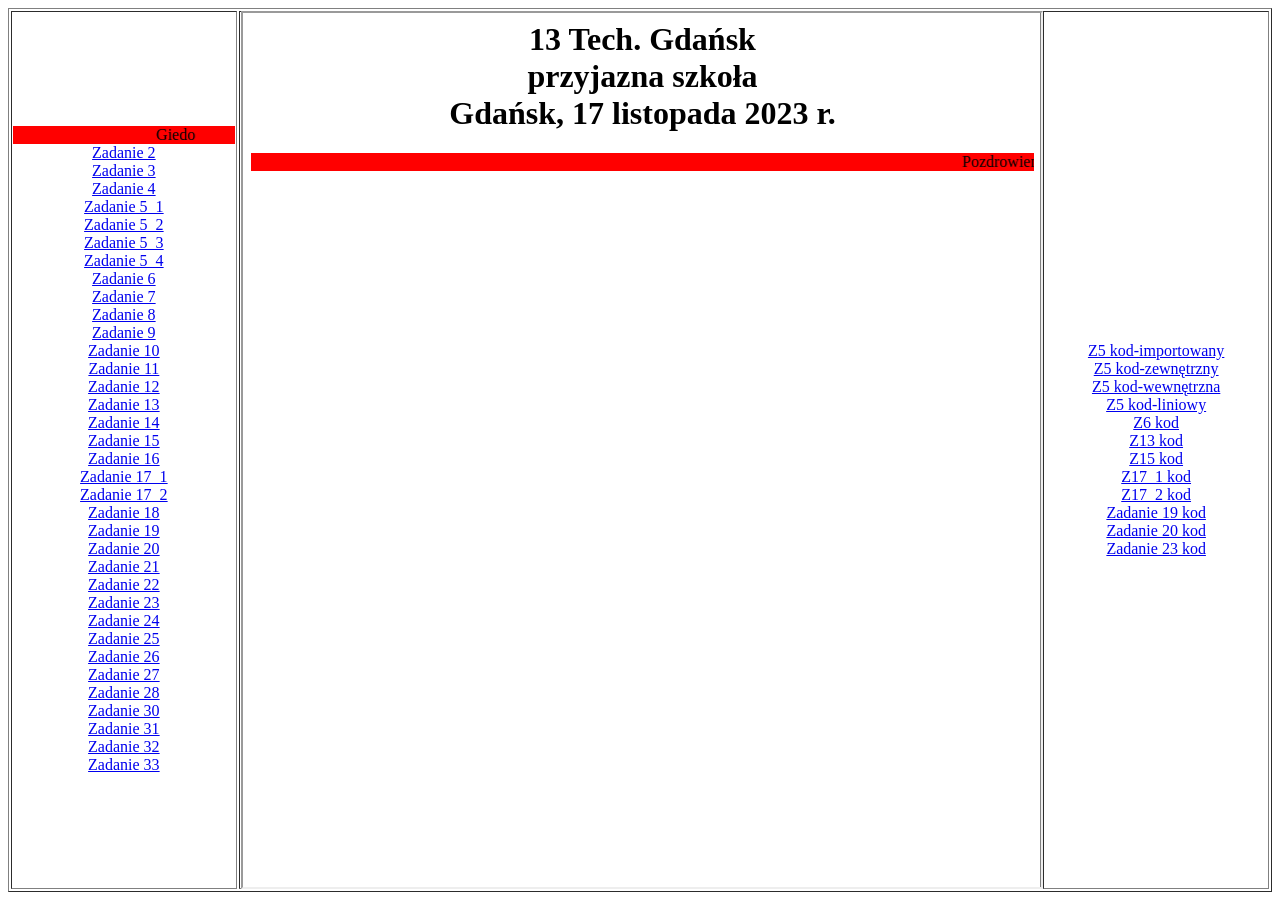
<file: index.html>
<html>
    <head>
        <meta charset="utf-8">
        <META HTTP-EQUIV="content-type" CONTENT="text/html; CHARSET=iso-8859-2">
    </head>
    <body>
        <table height=100% width=100% border="1" align="center">
            <tr>
                <!--Panel boczny lewy-->
                <td width=18% align=center>
                    <marquee bgcolor="red">Giedo</marquee>
                        <a href="zadanie2_giedo.html" target="strony">Zadanie 2</a> <br>
                        <a href="zadanie3_giedo.html" target="strony">Zadanie 3</a> <br>
                        <a href="zadanie4_giedo.html" target="strony">Zadanie 4</a> <br>
                        <a href="gied_z5_1.html" target="strony">Zadanie 5_1</a> <br>
                        <a href="gied_z5_2.html" target="strony">Zadanie 5_2</a> <br>
                        <a href="gied_z5_3.html" target="strony">Zadanie 5_3</a> <br>
                        <a href="gied_z5_4.html" target="strony">Zadanie 5_4</a> <br>
                        <a href="gied_z6.html" target="strony">Zadanie 6</a> <br>
                        <a href="gied_z7.html" target="strony">Zadanie 7</a> <br>
                        <a href="gied_z8.html" target="strony">Zadanie 8</a> <br>
                        <a href="gied_z9.html" target="strony">Zadanie 9</a> <br>
                        <a href="gied_z10.html" target="strony">Zadanie 10</a> <br>
                        <a href="gied_z11.html" target="strony">Zadanie 11</a> <br>
                        <a href="gied_z12.html" target="strony">Zadanie 12</a> <br>
                        <a href="gied_z13.html" target="strony">Zadanie 13</a> <br>
                        <a href="gied_z14.html" target="strony">Zadanie 14</a> <br>
                        <a href="gied_z15.html" target="strony">Zadanie 15</a> <br>
                        <a href="zadanie16_gied.html" target="strony">Zadanie 16</a> <br>
                        <a href="zadanie17_p1_gied.html" target="strony">Zadanie 17_1</a> <br>
                        <a href="zadanie17_p2_gied.html" target="strony">Zadanie 17_2</a> <br>
                        <a href="zadanie18_gied.html" target="strony">Zadanie 18</a> <br>
                        <a href="zadanie19_gied.html" target="strony">Zadanie 19</a> <br>
                        <a href="zadanie20_gied.html" target="strony">Zadanie 20</a> <br>
                        <a href="zadanie21_gied.html" target="strony">Zadanie 21</a> <br>
                        <a href="zadanie22_gied.html" target="strony">Zadanie 22</a> <br>
                        <a href="zadanie23_gied.html" target="strony">Zadanie 23</a> <br>
                        <a href="zadanie24_gied.html" target="strony">Zadanie 24</a> <br>
                        <a href="zadanie25_gied.html" target="strony">Zadanie 25</a> <br>
                        <a href="zadanie26_gied.html" target="strony">Zadanie 26</a> <br>
                        <a href="zadanie27_gied.html" target="strony">Zadanie 27</a> <br>
                        <a href="zadanie28_gied.html" target="strony">Zadanie 28</a> <br>
                        <a href="zadanie30_gied.html" target="strony">Zadanie 30</a> <br>
                        <a href="zadanie31_gied.html" target="strony">Zadanie 31</a> <br>
                        <a href="zadanie32_gied.html" target="strony">Zadanie 32</a> <br>
                        <a href="zadanie33_gied.html" target="strony">Zadanie 33</a>
                    </ol>
                </td>
                <!-- Panel główny-->
                <td align=center>
                    <iframe width=100% height=100% name="strony" src="start.html" border="0"></iframe>
                </td>
                <!-- Panel boczny prawy-->
                <td width=18% align=center>
                        <a href="gied_z5_1kod.html" target="strony">Z5 kod-importowany</a> <br>
                        <a href="gied_z5_2kod.html" target="strony">Z5 kod-zewnętrzny</a> <br>
                        <a href="gied_z5_3kod.html" target="strony">Z5 kod-wewnętrzna</a> <br>
                        <a href="gied_z5_4kod.html" target="strony">Z5 kod-liniowy</a> <br>
                        <a href="gied_z6kod.html" target="strony">Z6 kod</a> <br>
                        <a href="gied_z13kod.html" target="strony">Z13 kod</a> <br>
                        <a href="gied_z15kod.html" target="strony">Z15 kod</a> <br>
                        <a href="zadanie17_p1_gied_kod.html" target="strony">Z17_1 kod</a> <br>
                        <a href="zadanie17_p2_gied_kod.html" target="strony">Z17_2 kod</a> <br>
                        <a href="zadanie19_kod_gied.html" target="strony">Zadanie 19 kod</a> <br>
                        <a href="zadanie20_kod_gied.html" target="strony">Zadanie 20 kod</a> <br>
                        <a href="zadanie23_kod_gied.html" target="strony">Zadanie 23 kod</a>
                    </ol>
                </td> 
            </tr>
        </table>
    </body>
</html>
</file>
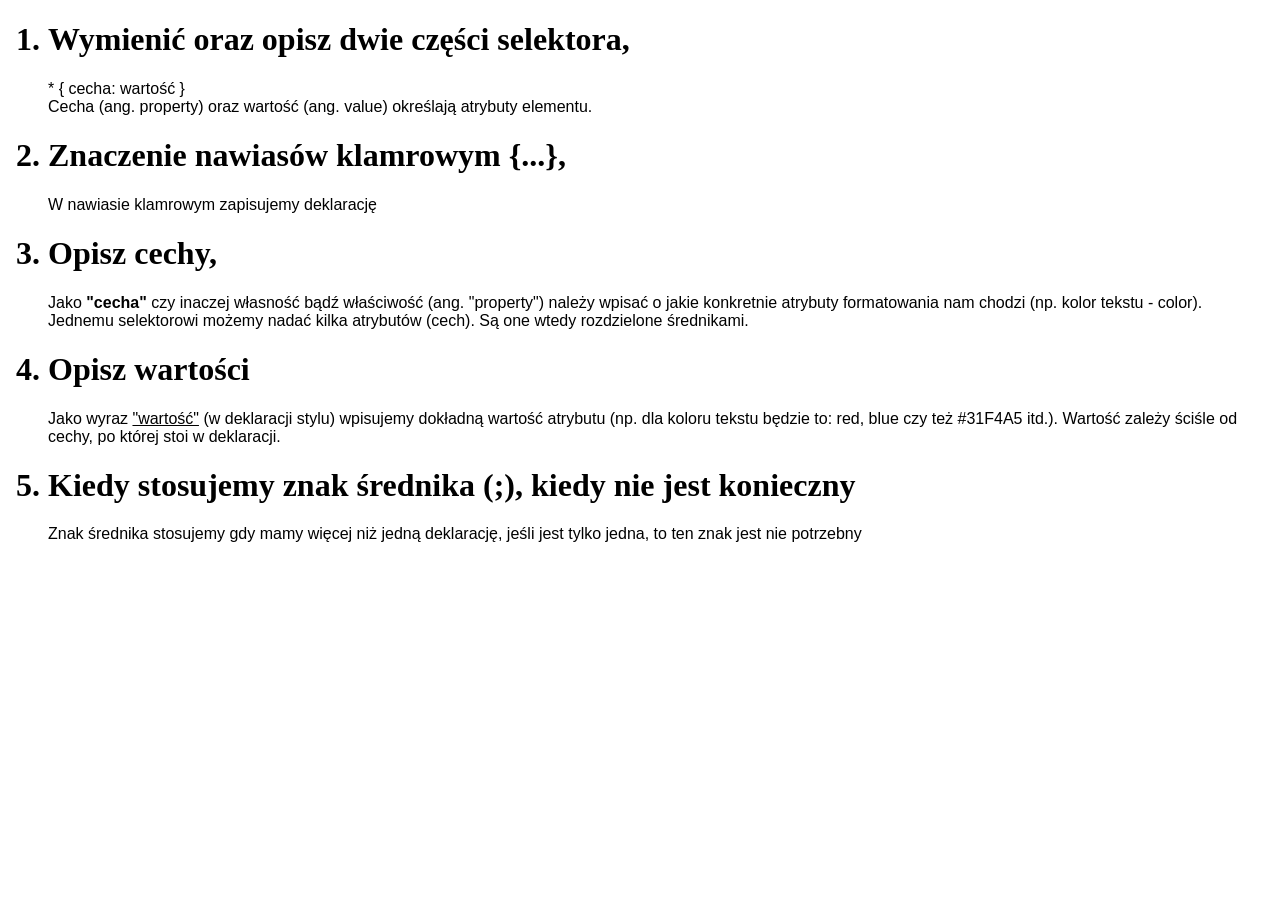
<file: gied_z10.html>
<!DOCTYPE html>
<html>
<head>
    <meta charset="utf-8">
    <META HTTP-EQUIV="content-type" CONTENT="text/html; CHARSET=iso-8859-2">
</head>
<body>
    <ol>
        <h1><li>Wymienić oraz opisz dwie części selektora,</li></h1>
        <span style="font-family:Arial;">* { cecha: wartość } <br>
        Cecha (ang. property) oraz wartość (ang. value) określają atrybuty elementu.</span>

        <h1><li>Znaczenie nawiasów klamrowym {...},</li></h1>
        <span style="font-family:Arial;">W nawiasie klamrowym zapisujemy deklarację</span>

        <h1><li>Opisz cechy,</li></h1>
        <span style="font-family:Arial;">Jako <b>"cecha"</b> czy inaczej własność bądź właściwość (ang. "property") należy wpisać o jakie konkretnie atrybuty formatowania nam chodzi (np. kolor tekstu - color). Jednemu selektorowi możemy nadać kilka atrybutów (cech). Są one wtedy rozdzielone średnikami.</span>

        <h1><li>Opisz wartości</li></h1>
        <span style="font-family:Arial;">Jako wyraz <u>"wartość"</u> (w deklaracji stylu) wpisujemy dokładną wartość atrybutu (np. dla koloru tekstu będzie to: red, blue czy też #31F4A5 itd.). Wartość zależy ściśle od cechy, po której stoi w deklaracji.</span>

        <h1><li>Kiedy stosujemy znak średnika (;), kiedy nie jest konieczny</li></h1>
        <span style="font-family:Arial;">Znak średnika stosujemy gdy mamy więcej niż jedną deklarację, jeśli jest tylko jedna, to ten znak jest nie potrzebny</span>

        
    </ol>
</body>
</html>
</file>
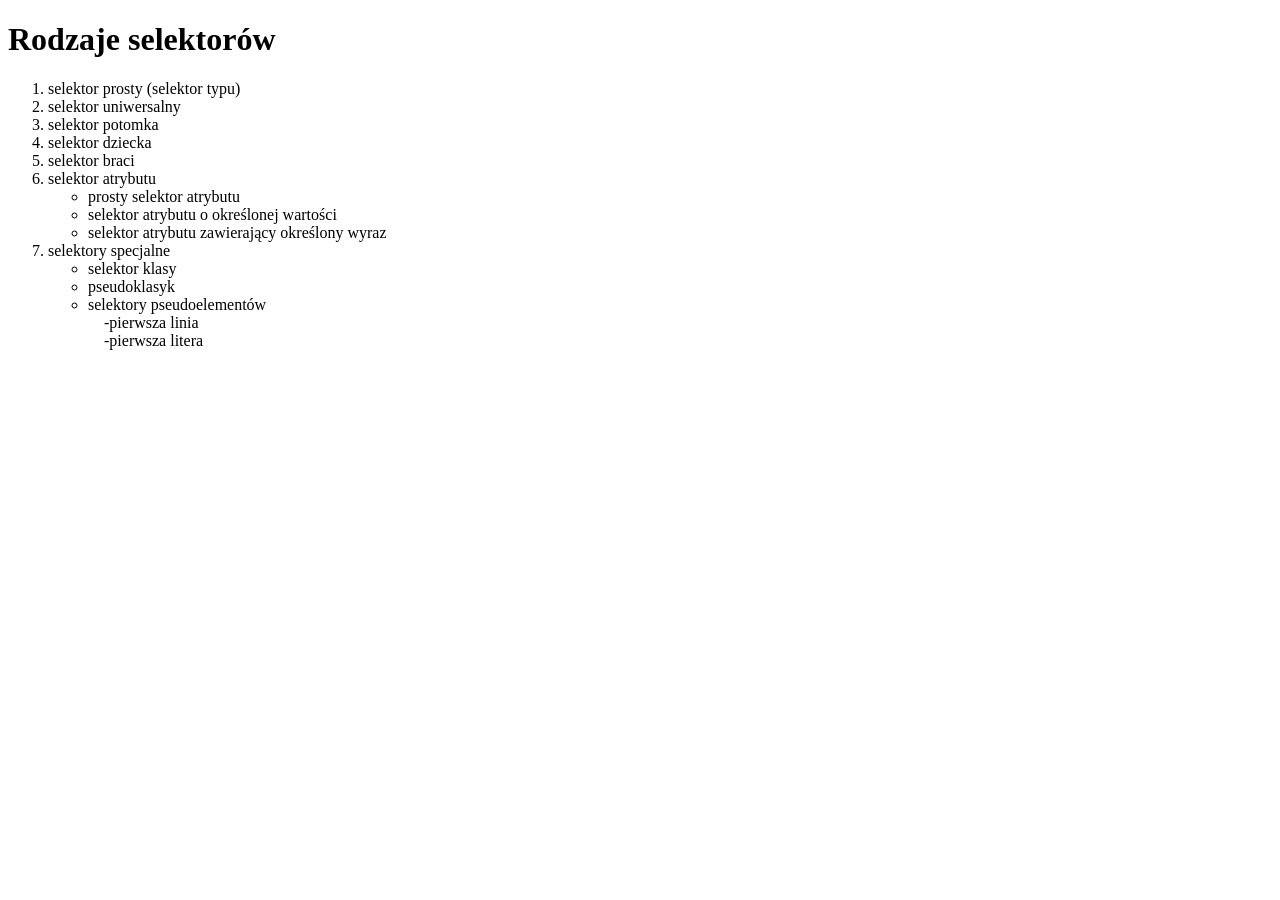
<file: gied_z11.html>
<!DOCTYPE html>
<html>
<head>
    <meta charset="utf-8">
    <META HTTP-EQUIV="content-type" CONTENT="text/html; CHARSET=iso-8859-2">
</head>
<body>
    <h1>Rodzaje selektorów</h1>
    <ol>
        <li>selektor prosty (selektor typu)</li>
        <li>selektor uniwersalny</li>
        <li>selektor potomka</li>
        <li>selektor dziecka</li>
        <li>selektor braci</li>
        <li>selektor atrybutu</li>
        <ul>
            <li>prosty selektor atrybutu</li>
            <li>selektor atrybutu o określonej wartości</li>
            <li>selektor atrybutu zawierający określony wyraz</li>
        </ul>
        <li>selektory specjalne</li>
        <ul>
            <li>selektor klasy</li>
            <li>pseudoklasyk</li>
            <li>selektory pseudoelementów <br>
                &nbsp&nbsp&nbsp -pierwsza linia <br>
                &nbsp&nbsp&nbsp -pierwsza litera
            </li>
        </ul>
    </ol>
</body>
</file>
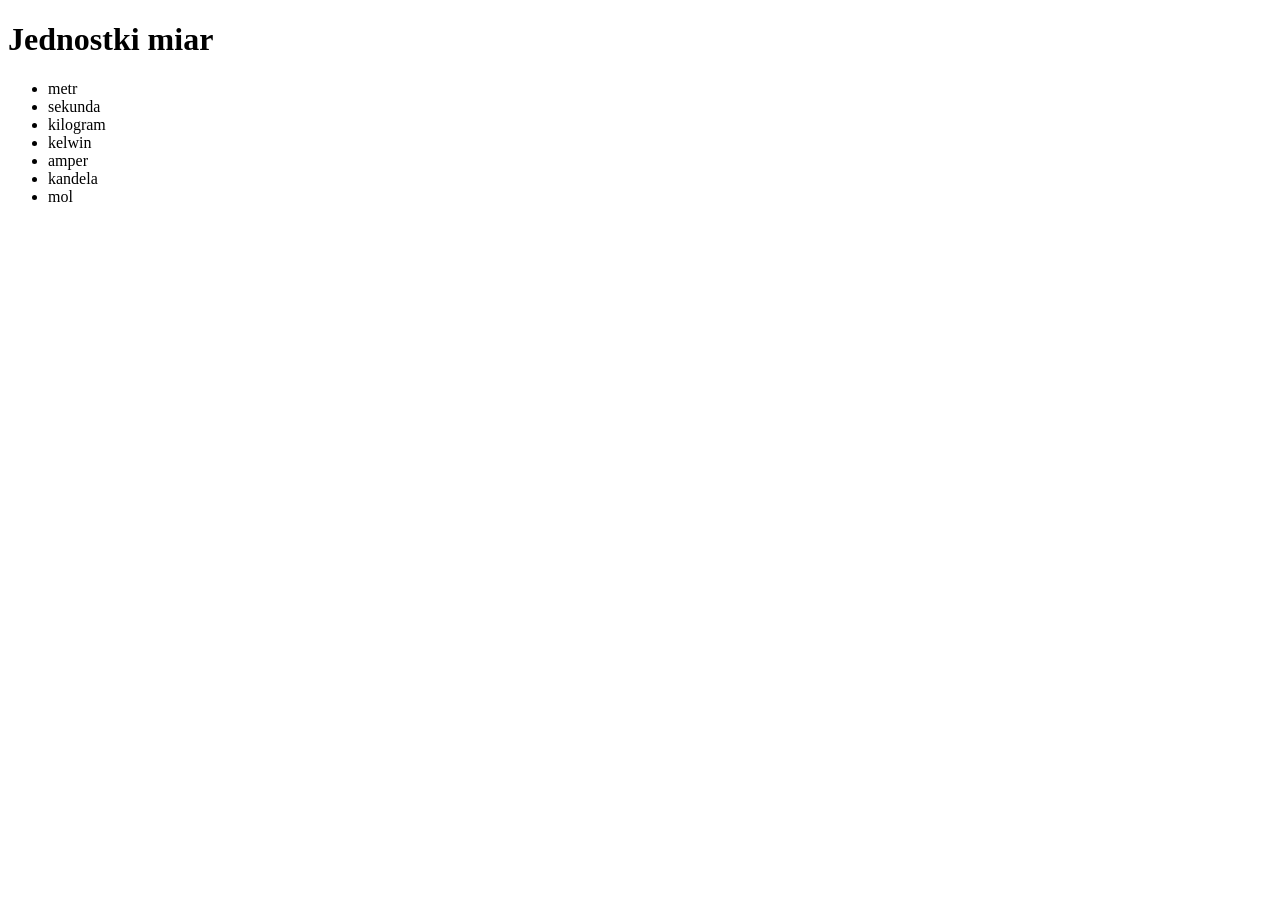
<file: gied_z12.html>
<!DOCTYPE html>
<html>
<head>
    <meta charset="utf-8">
    <META HTTP-EQUIV="content-type" CONTENT="text/html; CHARSET=iso-8859-2">
</head>
<body>
    <h1>Jednostki miar</h1>
    <ul>
        <li>metr</li>
        <li> sekunda</li>
        <li> kilogram</li>
        <li> kelwin</li>
        <li> amper</li>
        <li> kandela</li>
        <li> mol</li>
    </ul>
</body>
</file>
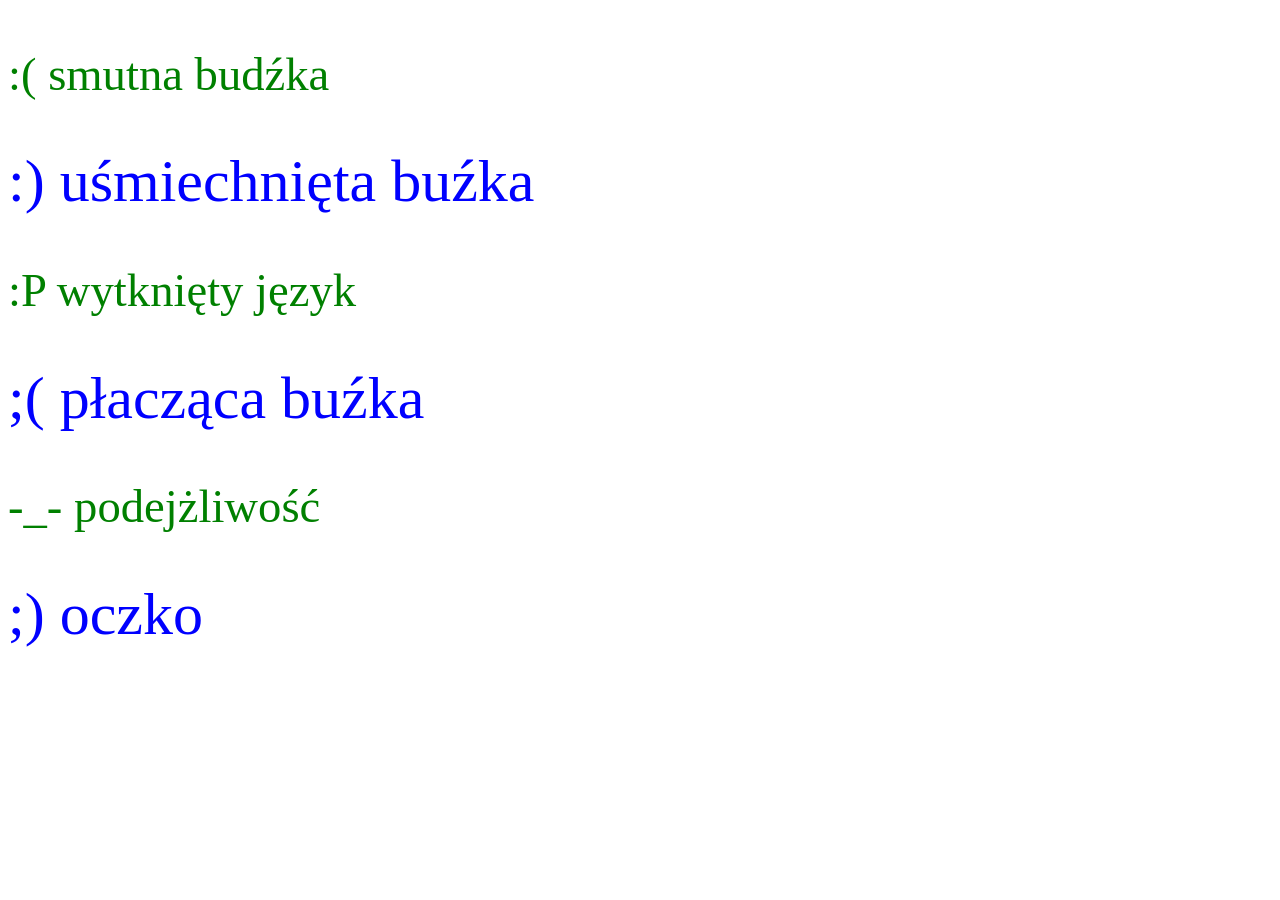
<file: gied_z13.html>
<!DOCTYPE html>
<html>
<head>
    <link rel="stylesheet" href="gied_z13.css" type="text/CSS">
</head>
<body>
    <p>:( smutna budźka</p>
    :) uśmiechnięta buźka
    <p>:P wytknięty język</p>
    ;( płacząca buźka
    <p>-_- podejżliwość</p>
    ;) oczko
</body>
</html>
</file>
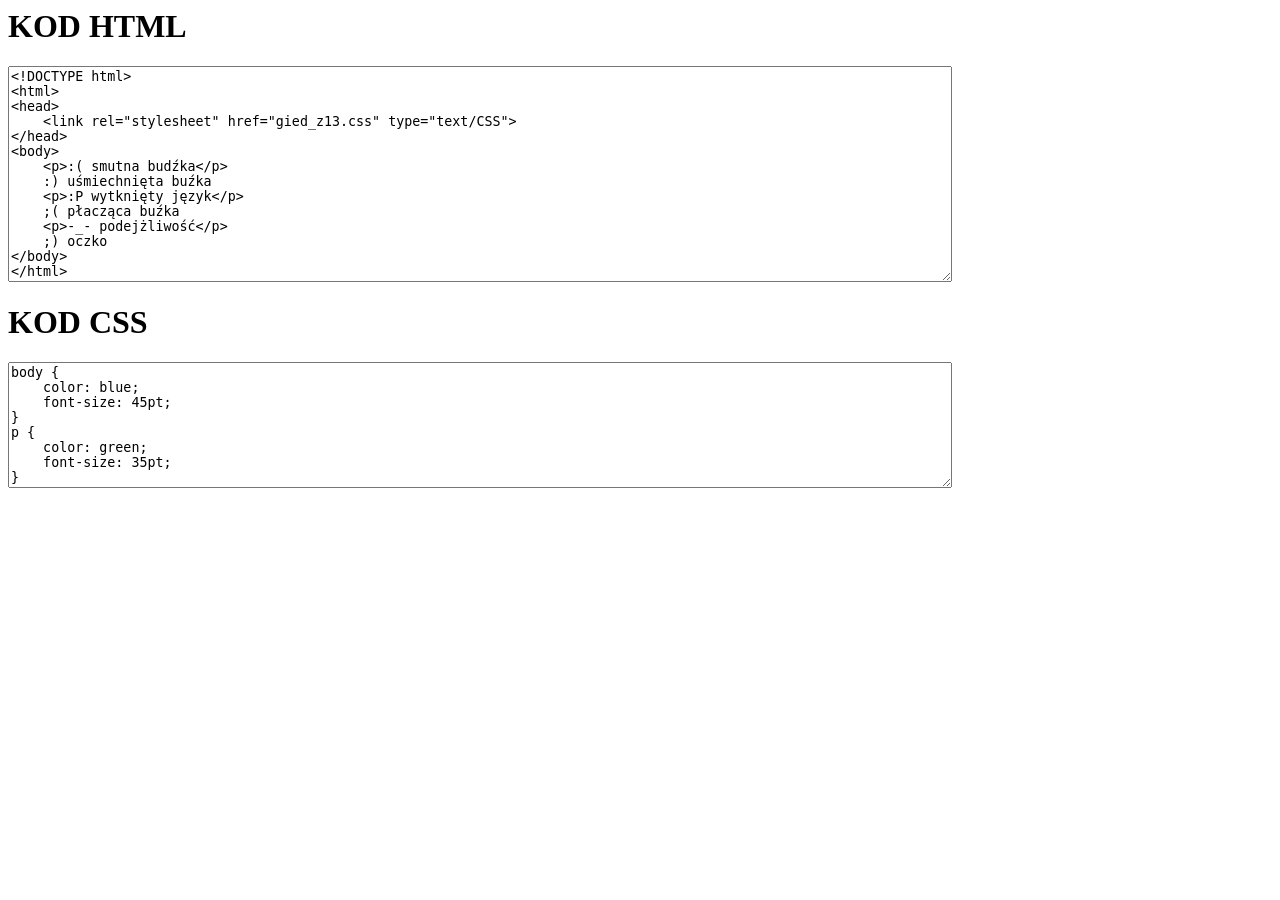
<file: gied_z13kod.html>
<!--Giedo 08.12.2023-->
<html>
<head>
    <meta http-equiv="Content-Type" content="text/html; charset=utf-8">
</head>
<body>
    <H1>KOD HTML</H1>
<textarea cols="115" rows="14">
<!DOCTYPE html>
<html>
<head>
    <link rel="stylesheet" href="gied_z13.css" type="text/CSS">
</head>
<body>
    <p>:( smutna budźka</p>
    :) uśmiechnięta buźka
    <p>:P wytknięty język</p>
    ;( płacząca buźka
    <p>-_- podejżliwość</p>
    ;) oczko
</body>
</html>
</textarea>
<H1>KOD CSS</H1>
<textarea cols="115" rows="8">
body {
    color: blue;
    font-size: 45pt;
}
p {
    color: green;
    font-size: 35pt;
}
</textarea>
</body>
</html>
</file>
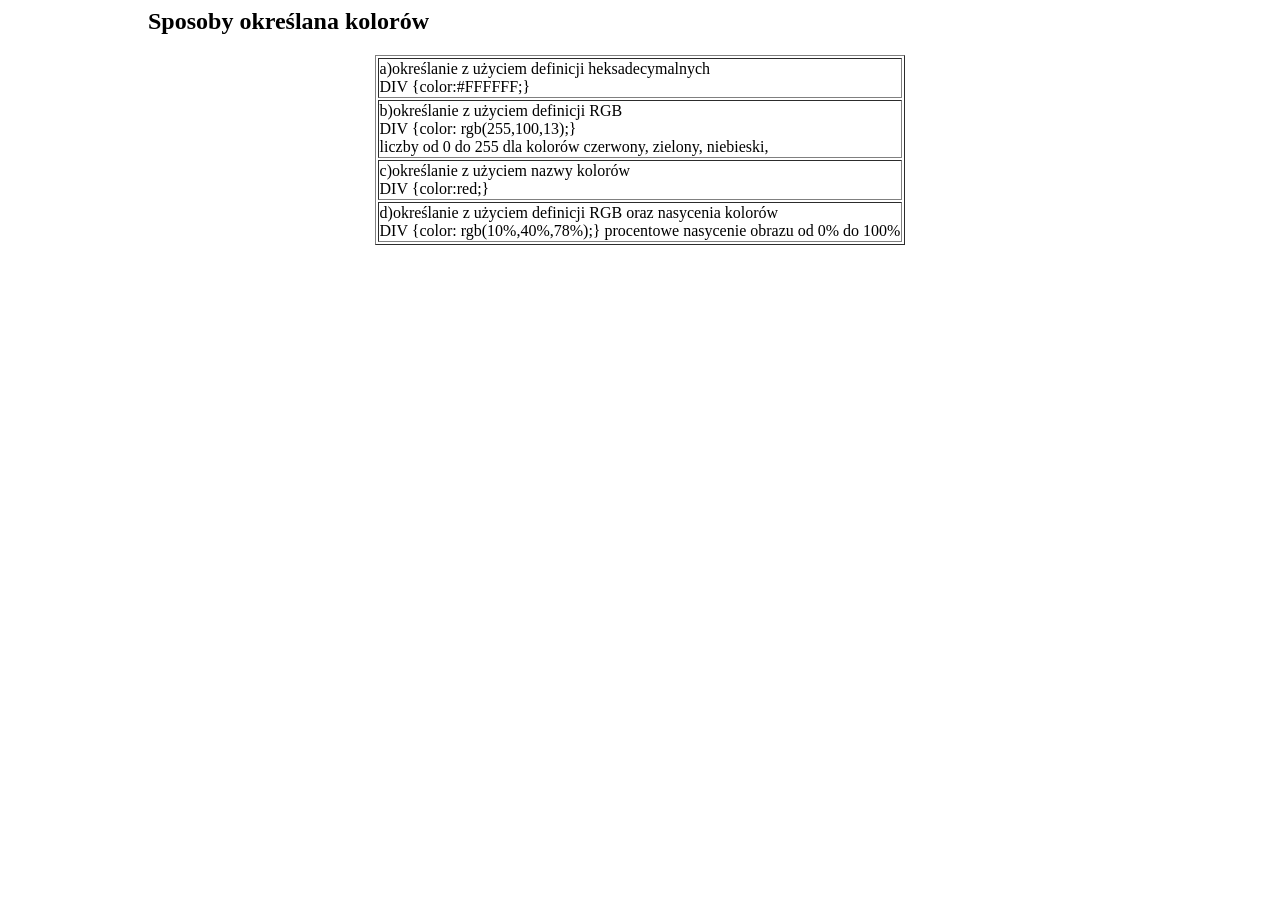
<file: gied_z14.html>
<!--Giedo 08.12.2023-->
<html>
<head>
    <meta http-equiv="Content-Type" content="text/html; charset=utf-8">
</head>
<body>
<h2 style="margin-left:140px;">Sposoby określana kolorów</h2>
<table border="1" align="center">
    <tr >
        <td>a)określanie z użyciem definicji heksadecymalnych <br>
            DIV {color:#FFFFFF;}</td>
    </tr>
    <tr>
        <td>b)określanie z użyciem definicji RGB <br>
            DIV {color: rgb(255,100,13);} <br>
            liczby od 0 do 255 dla kolorów czerwony, zielony, niebieski,</td>
    </tr>
    <tr>
        <td>c)określanie z użyciem nazwy kolorów <br>
            DIV {color:red;}</td>
    </tr>
    <tr>
        <td>d)określanie z użyciem definicji RGB oraz nasycenia kolorów <br>
            DIV {color: rgb(10%,40%,78%);} procentowe nasycenie obrazu od 0% do 100%</td>
    </tr>
</table>
</body>
</html>
</file>
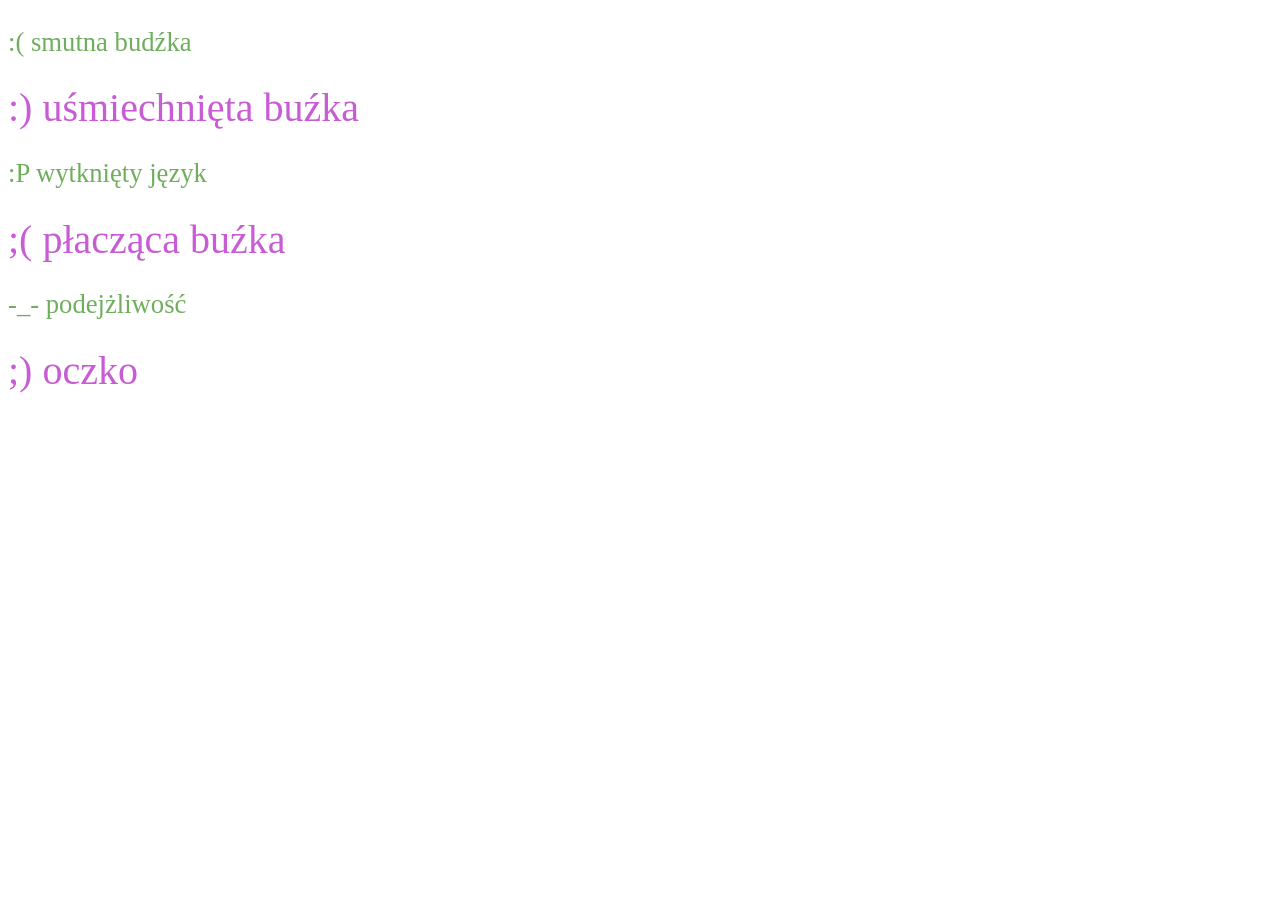
<file: gied_z15.html>
<!DOCTYPE html>
<html>
<head>
    <link rel="stylesheet" href="gied_z15.css" type="text/CSS">
</head>
<body>
    <p>:( smutna budźka</p>
    :) uśmiechnięta buźka
    <p>:P wytknięty język</p>
    ;( płacząca buźka
    <p>-_- podejżliwość</p>
    ;) oczko
</body>
</html>
</file>
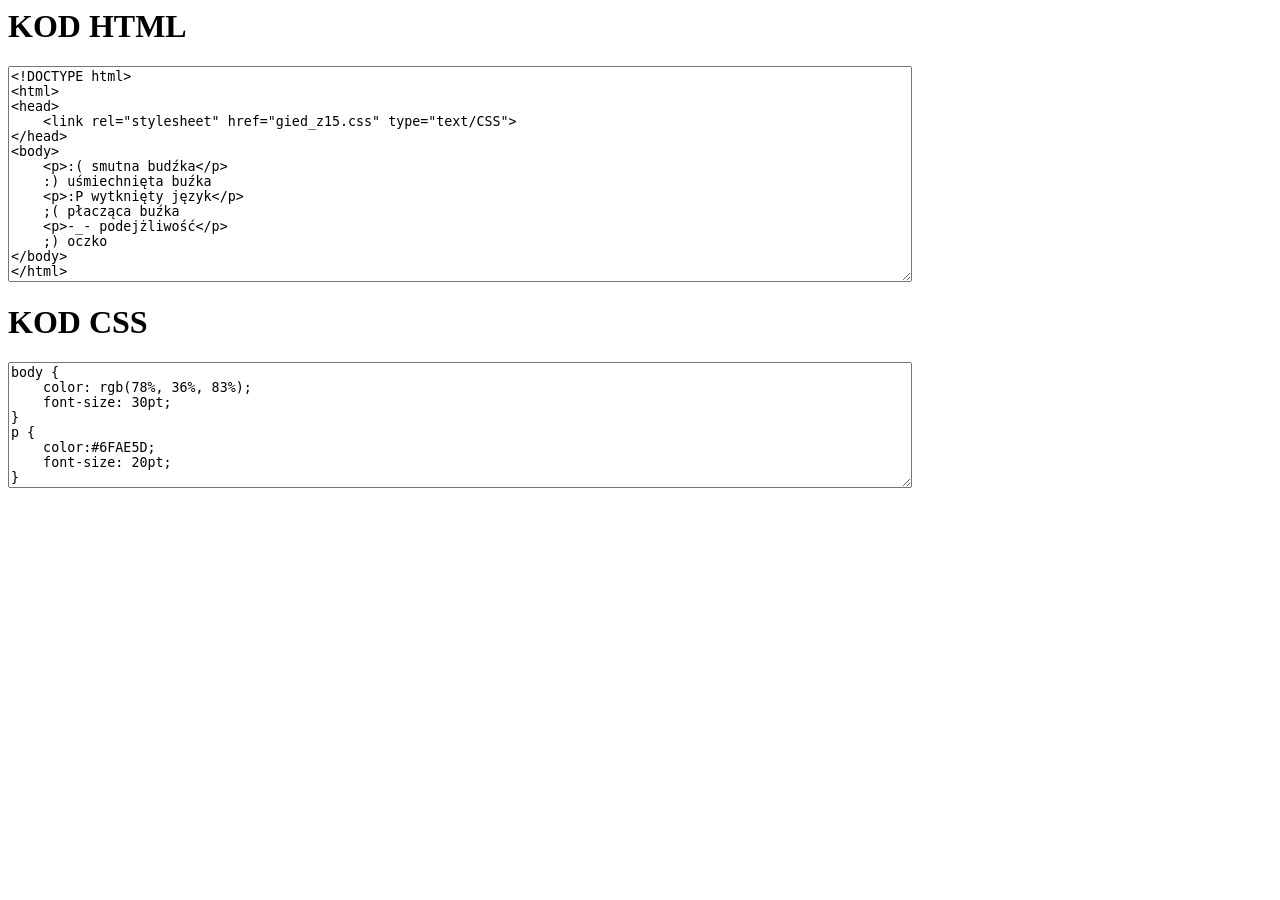
<file: gied_z15kod.html>
<html>
<head>
    <meta http-equiv="Content-Type" content="text/html; charset=utf-8">
</head>
<body>
    <H1>KOD HTML</H1>
    <textarea cols="110" rows="14">
<!DOCTYPE html>
<html>
<head>
    <link rel="stylesheet" href="gied_z15.css" type="text/CSS">
</head>
<body>
    <p>:( smutna budźka</p>
    :) uśmiechnięta buźka
    <p>:P wytknięty język</p>
    ;( płacząca buźka
    <p>-_- podejżliwość</p>
    ;) oczko
</body>
</html>
    </textarea>
    <H1>KOD CSS</H1>
    <textarea cols="110" rows="8">
body {
    color: rgb(78%, 36%, 83%);
    font-size: 30pt;
}
p {
    color:#6FAE5D;
    font-size: 20pt;
}
    </textarea>
</body>
</html>
</file>
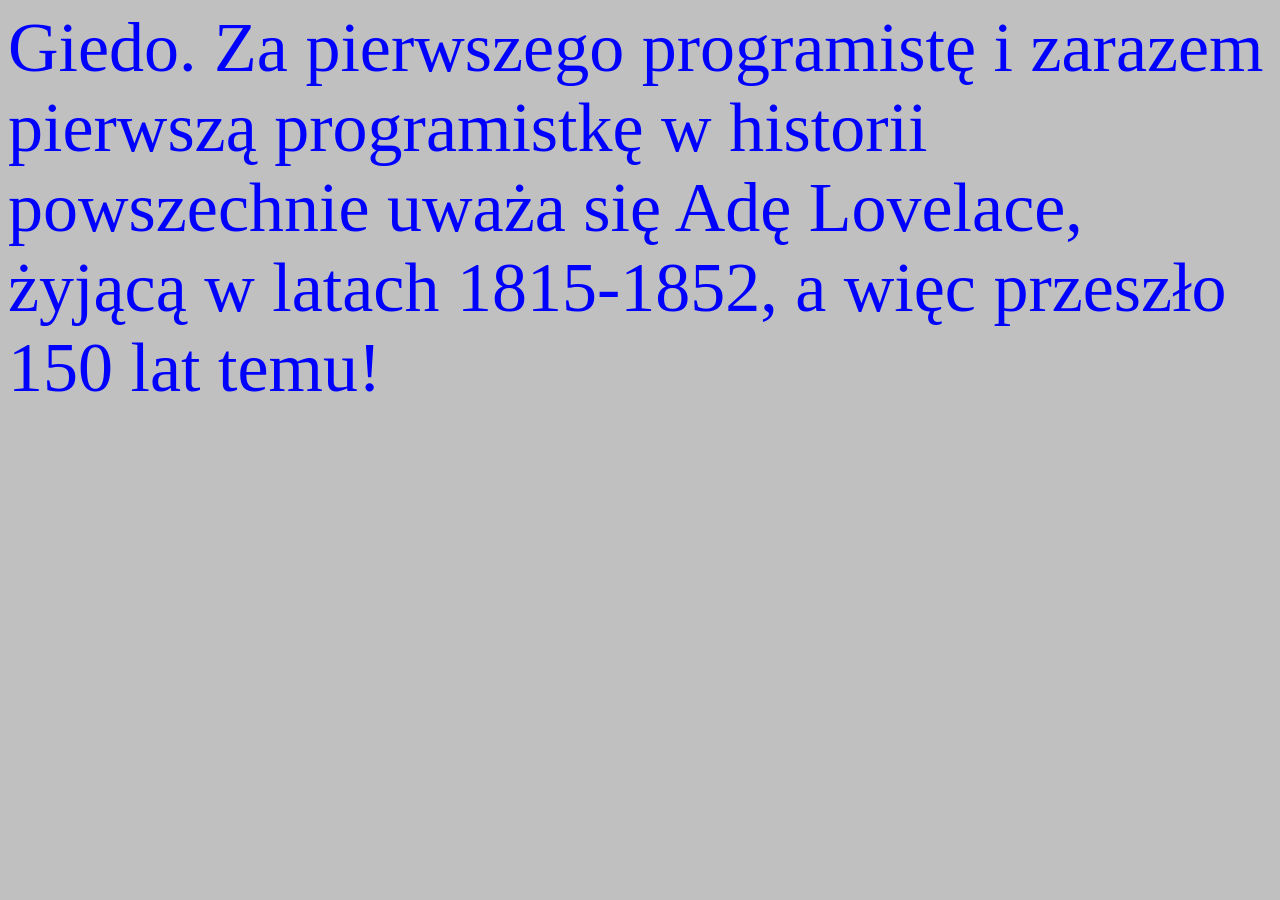
<file: gied_z5_1.html>
<!--Giedo 24.11.2023-->
<html>
<head>
<title>styl zewnetrzne</title>
<meta http-equiv="Content-Type" content="text/html; charset=utf-8">
<!-- importowany -->
<style>
@import url("gied_z5_1.css");
</style>
</head>
<body bgcolor="silver">
    <p>Giedo. Za pierwszego programistę i zarazem pierwszą programistkę w historii powszechnie uważa się Adę Lovelace, żyjącą w latach 1815-1852, a więc przeszło 150 lat temu! <p>
</body>
</html>
</file>
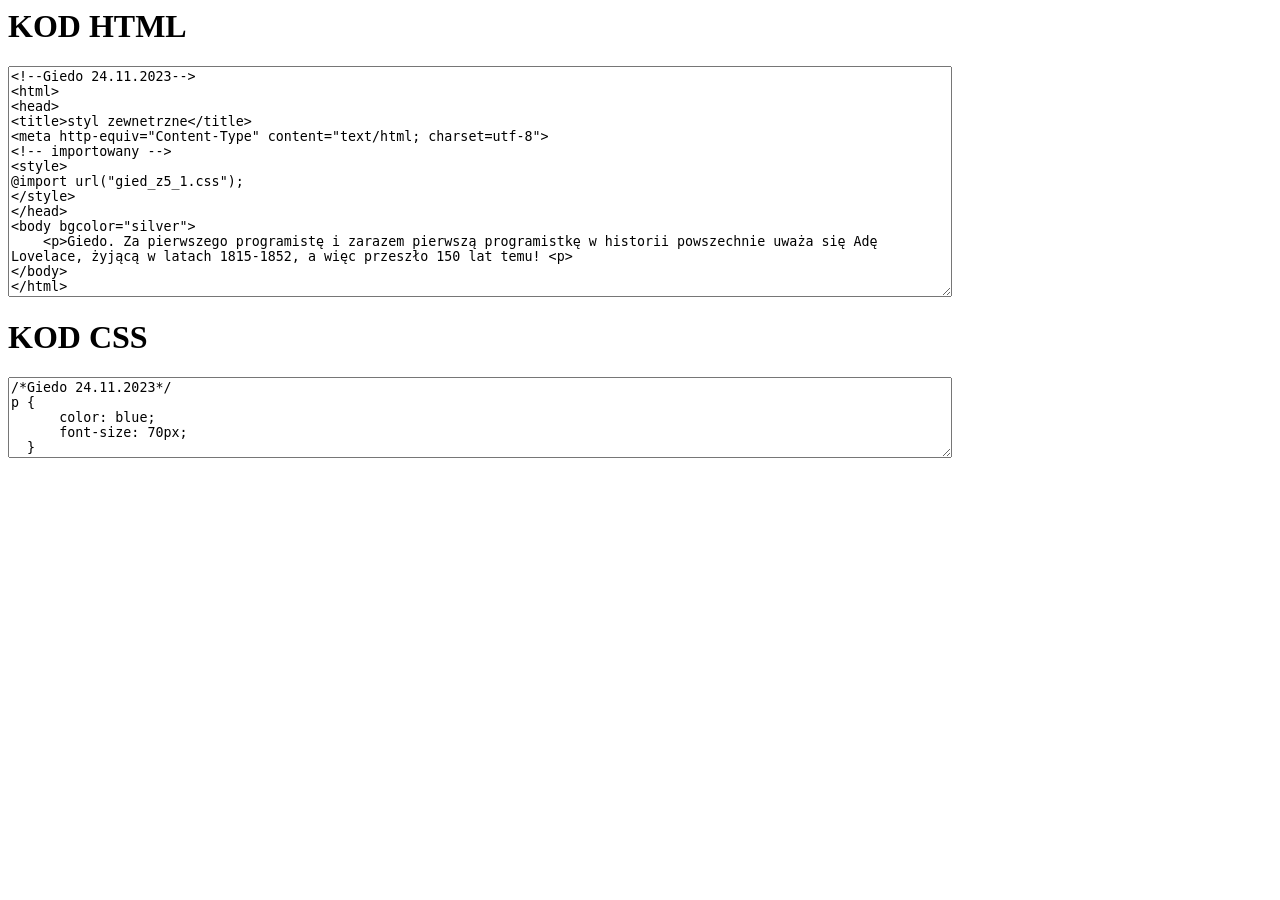
<file: gied_z5_1kod.html>
<!--Giedo 24.11.2023-->
<html>
<head>
    <meta http-equiv="Content-Type" content="text/html; charset=utf-8">
</head>
<body>
    <H1>KOD HTML</H1>
<textarea cols="115" rows="15">
<!--Giedo 24.11.2023-->
<html>
<head>
<title>styl zewnetrzne</title>
<meta http-equiv="Content-Type" content="text/html; charset=utf-8">
<!-- importowany -->
<style>
@import url("gied_z5_1.css");
</style>
</head>
<body bgcolor="silver">
    <p>Giedo. Za pierwszego programistę i zarazem pierwszą programistkę w historii powszechnie uważa się Adę Lovelace, żyjącą w latach 1815-1852, a więc przeszło 150 lat temu! <p>
</body>
</html>
</textarea>
    <H1>KOD CSS</H1>
<textarea cols="115" rows="5">
/*Giedo 24.11.2023*/
p {
      color: blue;
      font-size: 70px;
  }
</textarea>
</body>
</html>
</file>
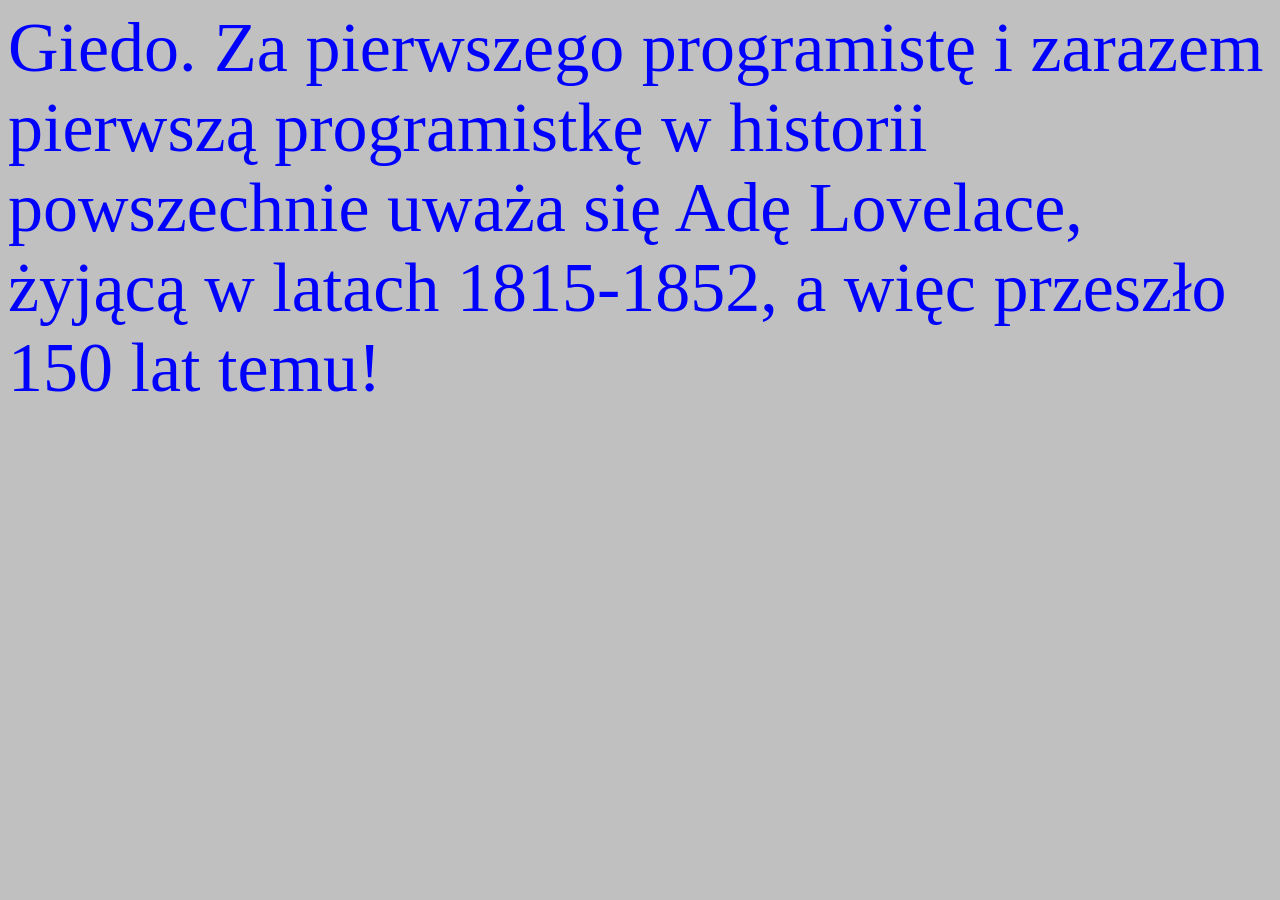
<file: gied_z5_2.html>
<!--Giedo 24.11.2023-->
<html>
<head>
<title>styl zewnetrzny</title>
<meta http-equiv="Content-Type" content="text/html; charset=utf-8">
<!-- zewnetrzne -->
<LINK href="gied_z5_2.css" rel="stylesheet" type="text/CSS">
</head>
<body bgcolor="silver">
<p>Giedo. Za pierwszego programistę i zarazem pierwszą programistkę w historii powszechnie uważa się Adę Lovelace, żyjącą w latach 1815-1852, a więc przeszło 150 lat temu!</p>
</body>
</html>
</file>
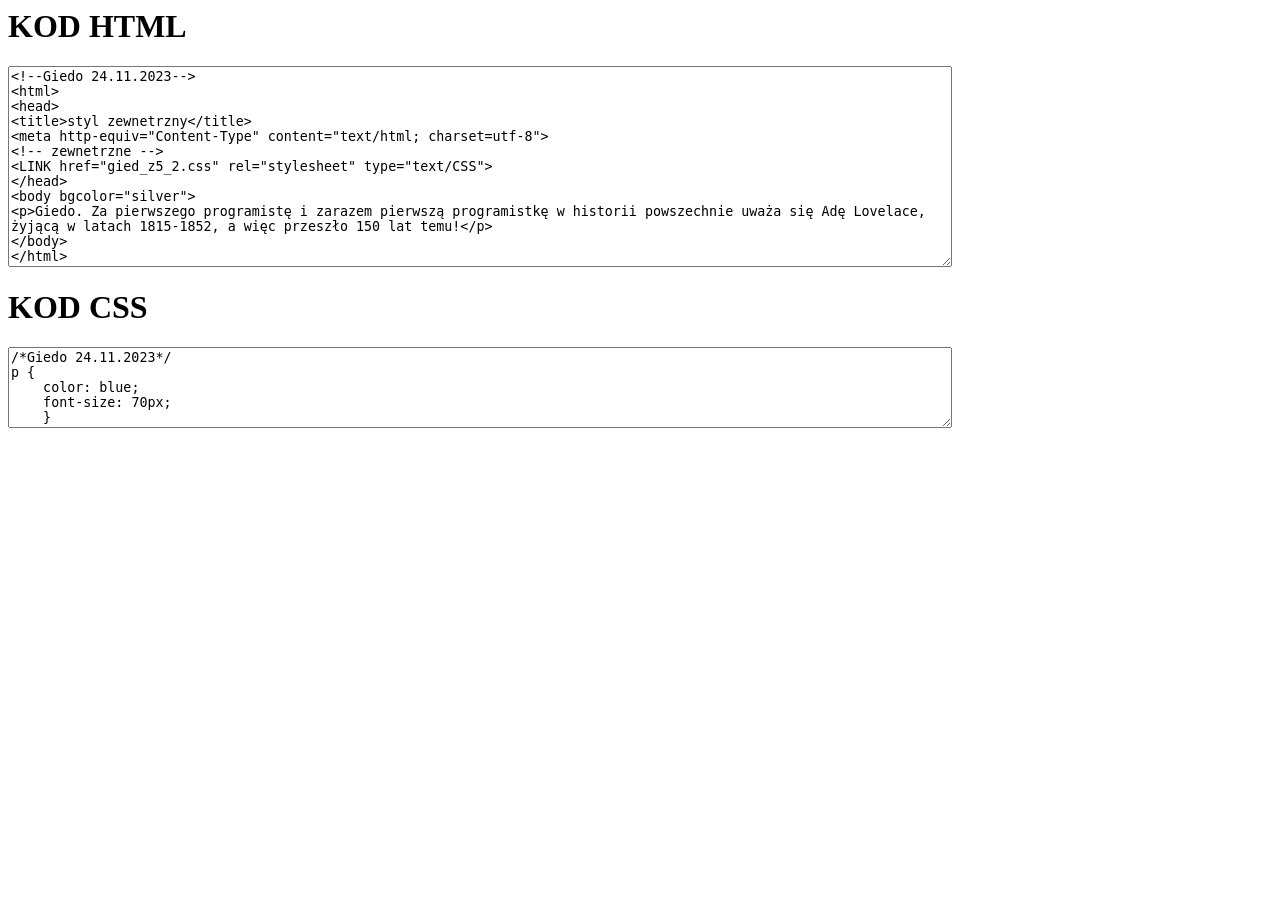
<file: gied_z5_2kod.html>
<!--Giedo 24.11.2023-->
<html>
<head>
    <meta http-equiv="Content-Type" content="text/html; charset=utf-8">
</head>
<body>
    <H1>KOD HTML</H1>
<textarea cols="115" rows="13">
<!--Giedo 24.11.2023-->
<html>
<head>
<title>styl zewnetrzny</title>
<meta http-equiv="Content-Type" content="text/html; charset=utf-8">
<!-- zewnetrzne -->
<LINK href="gied_z5_2.css" rel="stylesheet" type="text/CSS">
</head>
<body bgcolor="silver">
<p>Giedo. Za pierwszego programistę i zarazem pierwszą programistkę w historii powszechnie uważa się Adę Lovelace, żyjącą w latach 1815-1852, a więc przeszło 150 lat temu!</p>
</body>
</html>
</textarea>
    <H1>KOD CSS</H1>
<textarea cols="115" rows="5">
/*Giedo 24.11.2023*/
p {
    color: blue;
    font-size: 70px;
    }
</textarea>
</body>
</html>
</file>
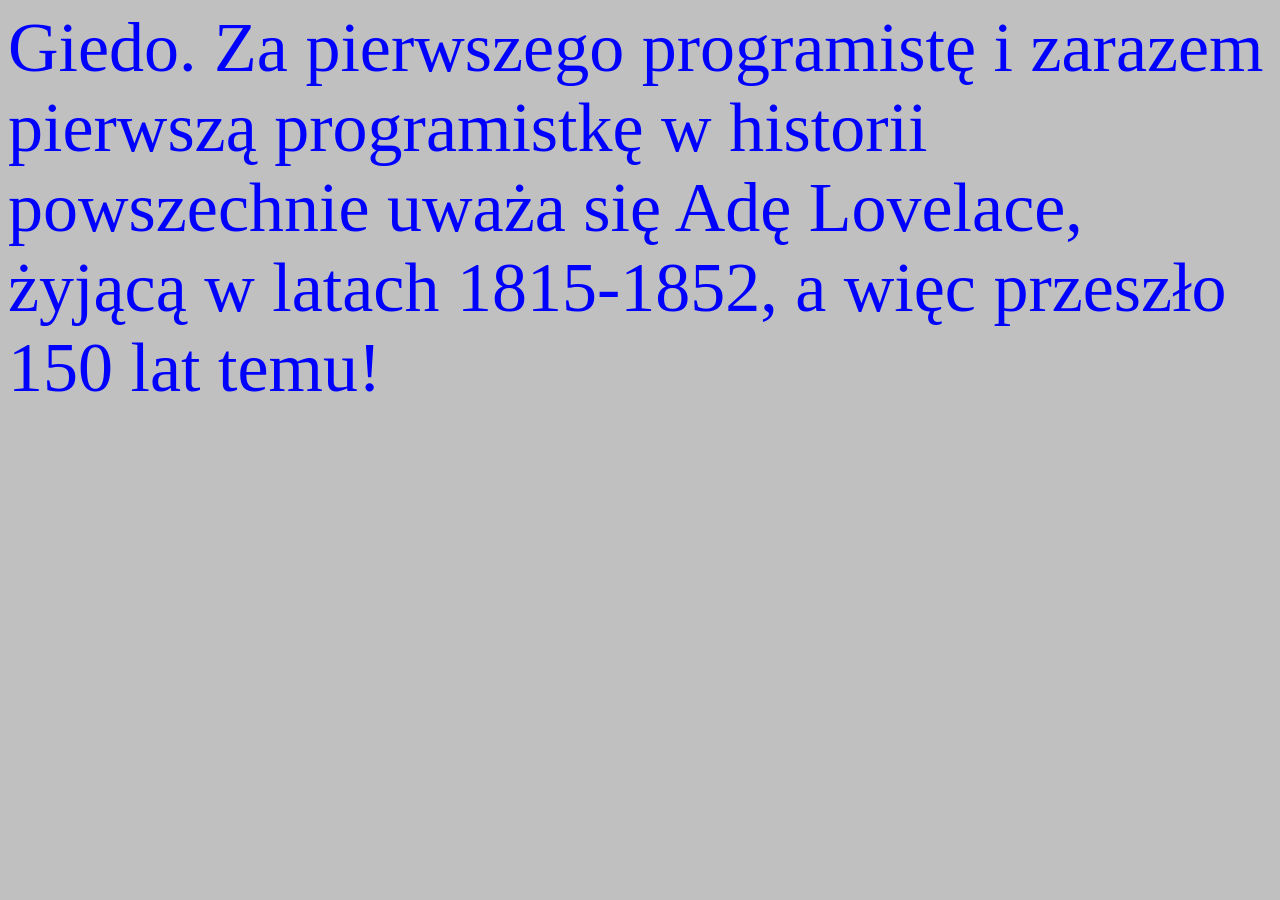
<file: gied_z5_3.html>
<!--Giedo 24.11.2023-->
<html>
<head>
<title>styl zewnetrzne</title>
<meta http-equiv="Content-Type" content="text/html; charset=utf-8">
<!-- wewnetrzny -->
<style>
p {
    color: blue;
    font-size: 70px;
    }
</style>    
</head>
<body bgcolor="silver">
<p>Giedo. Za pierwszego programistę i zarazem pierwszą programistkę w historii powszechnie uważa się Adę Lovelace, żyjącą w latach 1815-1852, a więc przeszło 150 lat temu! <p>
</body>
</html>
</file>
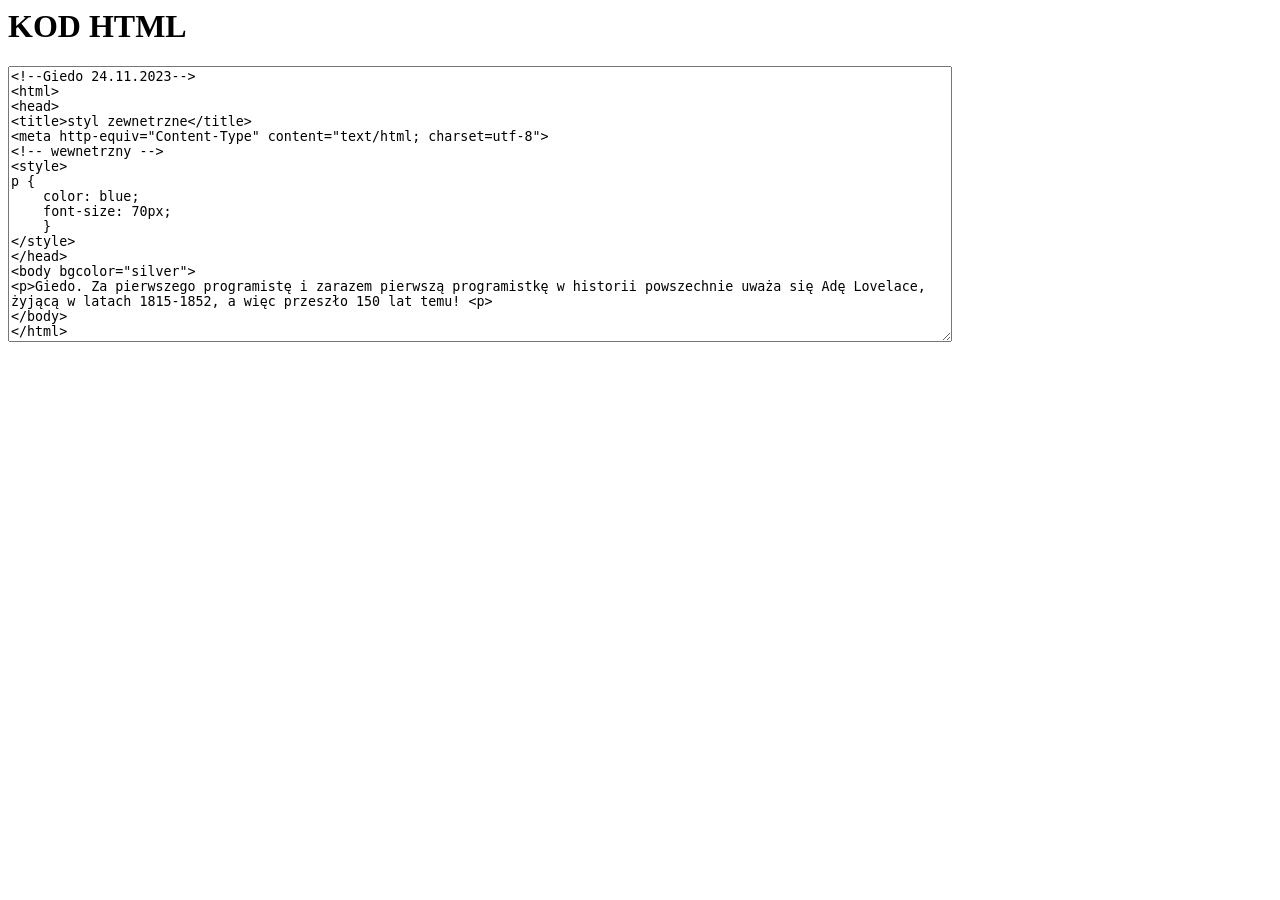
<file: gied_z5_3kod.html>
<!--Giedo 24.11.2023-->
<html>
<head>
    <meta http-equiv="Content-Type" content="text/html; charset=utf-8">
</head>
<body>
    <H1>KOD HTML</H1>
<textarea cols="115" rows="18">
<!--Giedo 24.11.2023-->
<html>
<head>
<title>styl zewnetrzne</title>
<meta http-equiv="Content-Type" content="text/html; charset=utf-8">
<!-- wewnetrzny -->
<style>
p {
    color: blue;
    font-size: 70px;
    }
</style>    
</head>
<body bgcolor="silver">
<p>Giedo. Za pierwszego programistę i zarazem pierwszą programistkę w historii powszechnie uważa się Adę Lovelace, żyjącą w latach 1815-1852, a więc przeszło 150 lat temu! <p>
</body>
</html>
</textarea>
</body>
</html>
</file>
<file: gied_z13.css>
body {
    color: blue;
    font-size: 45pt;
}
p {
    color: green;
    font-size: 35pt;
}
</file>
<file: gied_z15.css>
body {
    color: rgb(78%, 36%, 83%);
    font-size: 30pt;
}
p {
    color:#6FAE5D;
    font-size: 20pt;
}
</file>
<file: gied_z5_2.css>
/*Giedo 24.11.2023*/
p {
    color: blue;
    font-size: 70px;
    }
</file>
